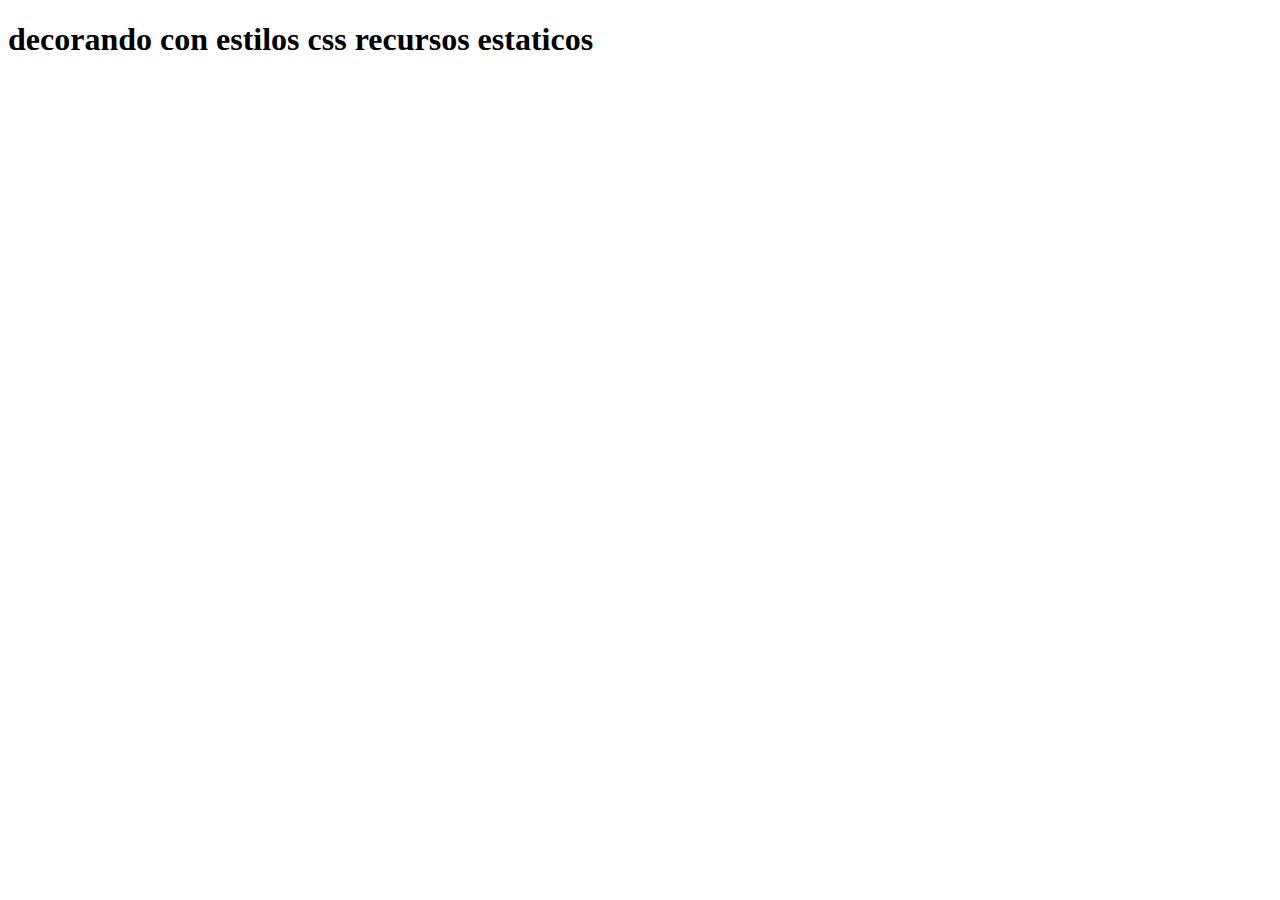
<file: spring-boot-web/target/classes/templates/index.html>
<!DOCTYPE html>
<html xmlns:th="http://www.thymeleaf.org">
<head>
<meta charset="UTF-8" />
<title th:text="${titulo}"></title>
<link rel="stylesheet" type="text/css" th:href="@{/css/style}"></link>
</head>
<body>
<h1 class="color-rojo" th:text="${titulo}"></h1>
<h1 class="color-azul"> decorando con estilos css recursos estaticos</h1>
<img th:src="@{/images/impactechion.jpg}"></img>
</body>
</html>
</file>
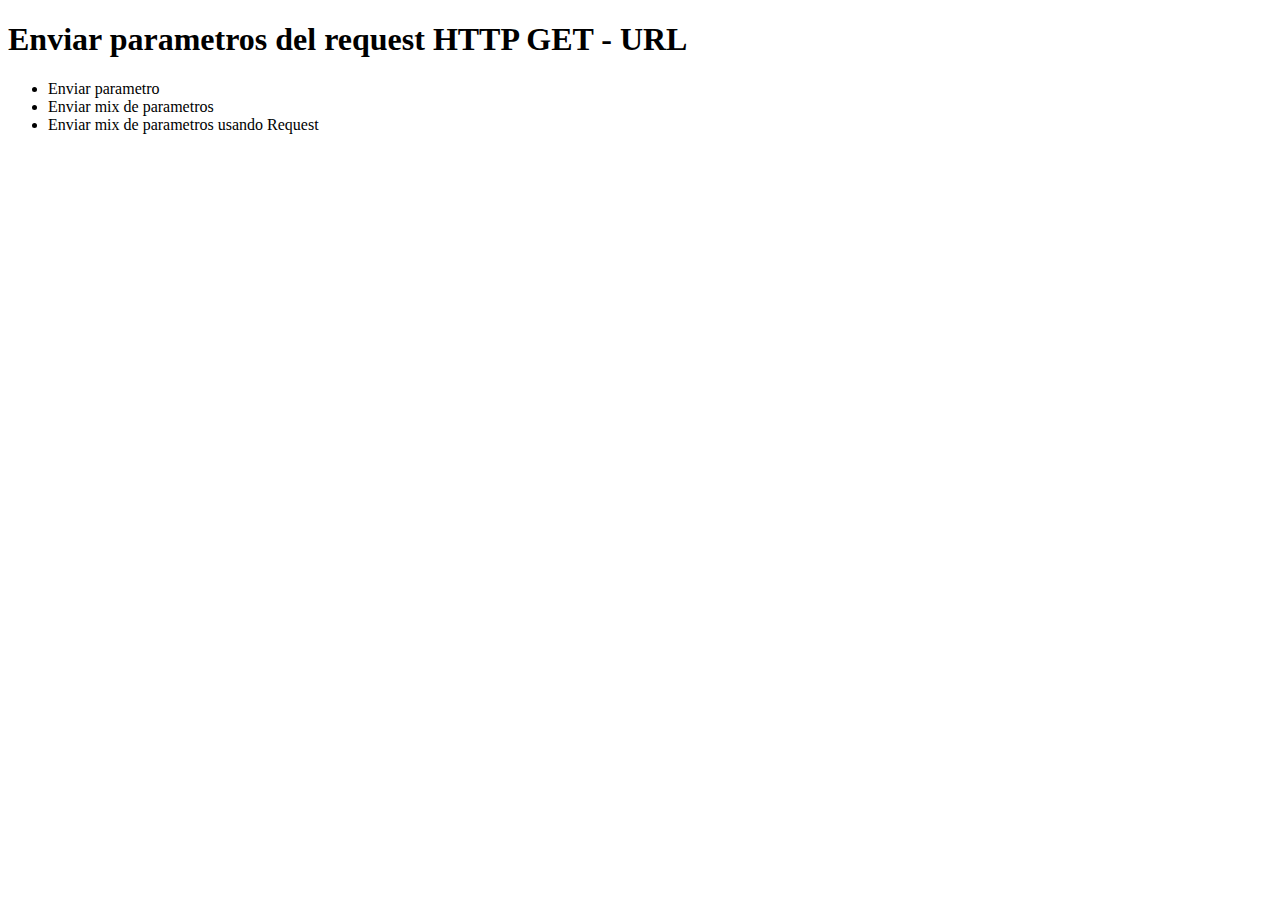
<file: spring-boot-web/target/classes/templates/params/index.html>
<!DOCTYPE html>
<html xmlns:th="http://www.thymeleaf.org">
<head>
<meta charset="UTF-8" />
<title>Enviar parametros del request HTTP GET - URL</title>
</head>
<body>
	<h1>Enviar parametros del request HTTP GET - URL</h1>
	<ul>
		<li><a th:href="@{/params/string(texto='Hola Lucho')}">Enviar parametro</a></li>
		<li><a th:href="@{/params/mix-params(saludo='Hola Lucho', numero=10)}">Enviar mix de parametros</a></li>
		<li><a th:href="@{/params/mix-params-request(saludo='Hola Lucho', numero=10)}">Enviar mix de parametros usando Request</a></li>
	</ul>
</body>
</html>
</file>
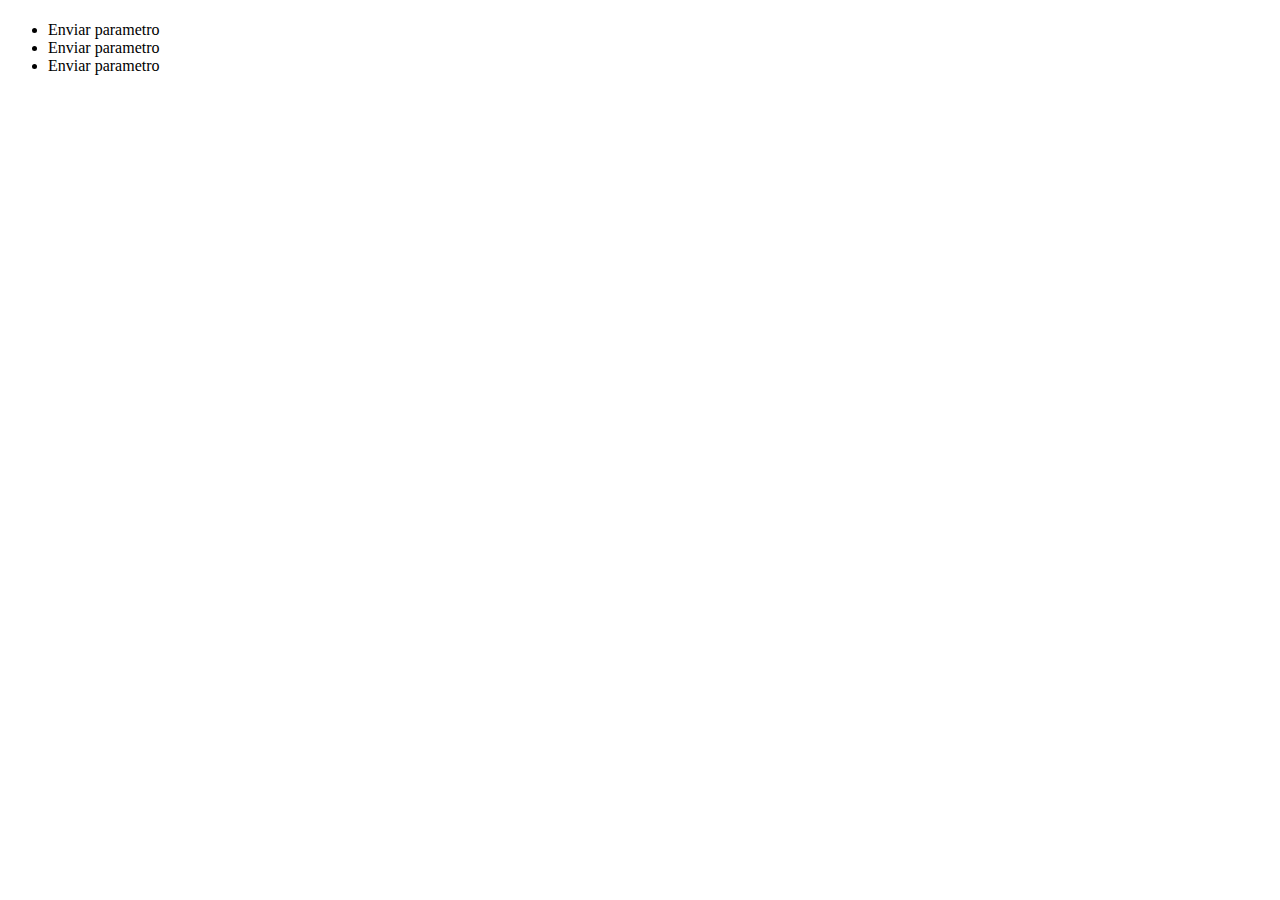
<file: spring-boot-web/target/classes/templates/variables/index.html>
<!DOCTYPE html>
<html xmlns:th="http://www.thymeleaf.org">
<head>
<meta charset="UTF-8" />
<title th:text="${titulo}"></title>
</head>
<body>
	<h1 th:text="${titulo}"></h1>
	<ul>
		<li><a th:href="@{/variables/string/} + 'Hola luis'">Enviar
				parametro</a></li>
		<li><a th:href="@{/variables/string/} + 'Que tal luis'">Enviar
				parametro</a></li>
		<li><a th:href="@{/variables/string/} + 'Saludos luis' + '/' + 7">Enviar
				parametro</a></li>
	</ul>
</body>
</html>
</file>
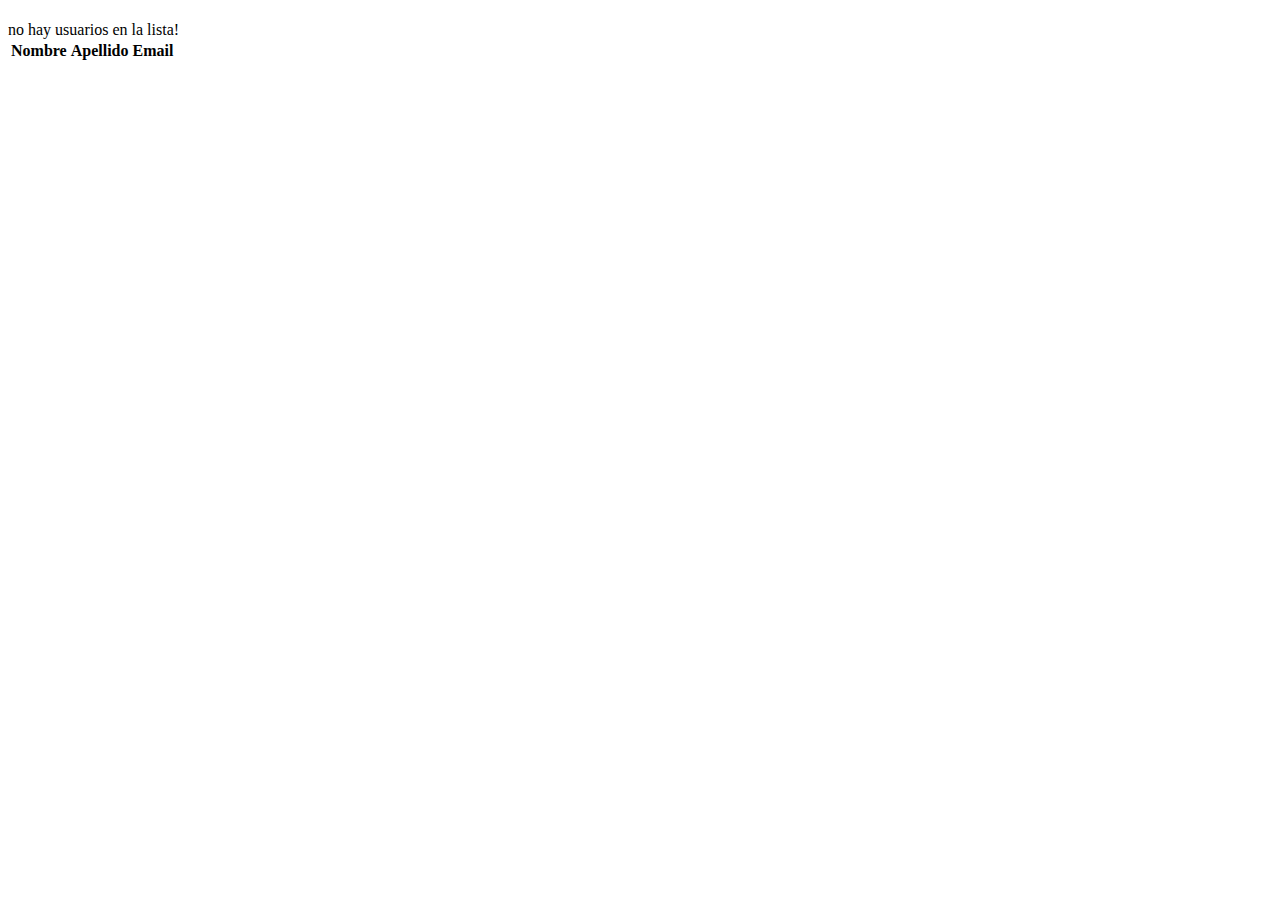
<file: spring-boot-web/target/classes/templates/listar.html>
<!DOCTYPE html>
<html xmlns:th="http://www.thymeleaf.org">
<head>
<meta charset="UTF-8">
<title th:text="${titulo}"></title>
</head>
<body>
	<h1 th:text="${titulo}"></h1>


	<div th:if="${usuarios.isEmpty()}">no hay usuarios en la lista!</div>
	<table th:if="${!usuarios.isEmpty()}">
		<thead>
			<tr>
				<th>Nombre</th>
				<th>Apellido</th>
				<th>Email</th>
			</tr>
		</thead>
		<tbody>
			<tr th:each="usuario: ${usuarios}">
				<td th:text="${usuario.nombre}"></td>
				<td th:text="${usuario.apellido}"></td>
				<td th:text="${usuario.email}"></td>
			</tr>
		</tbody>
	</table>

</body>
</html>
</file>
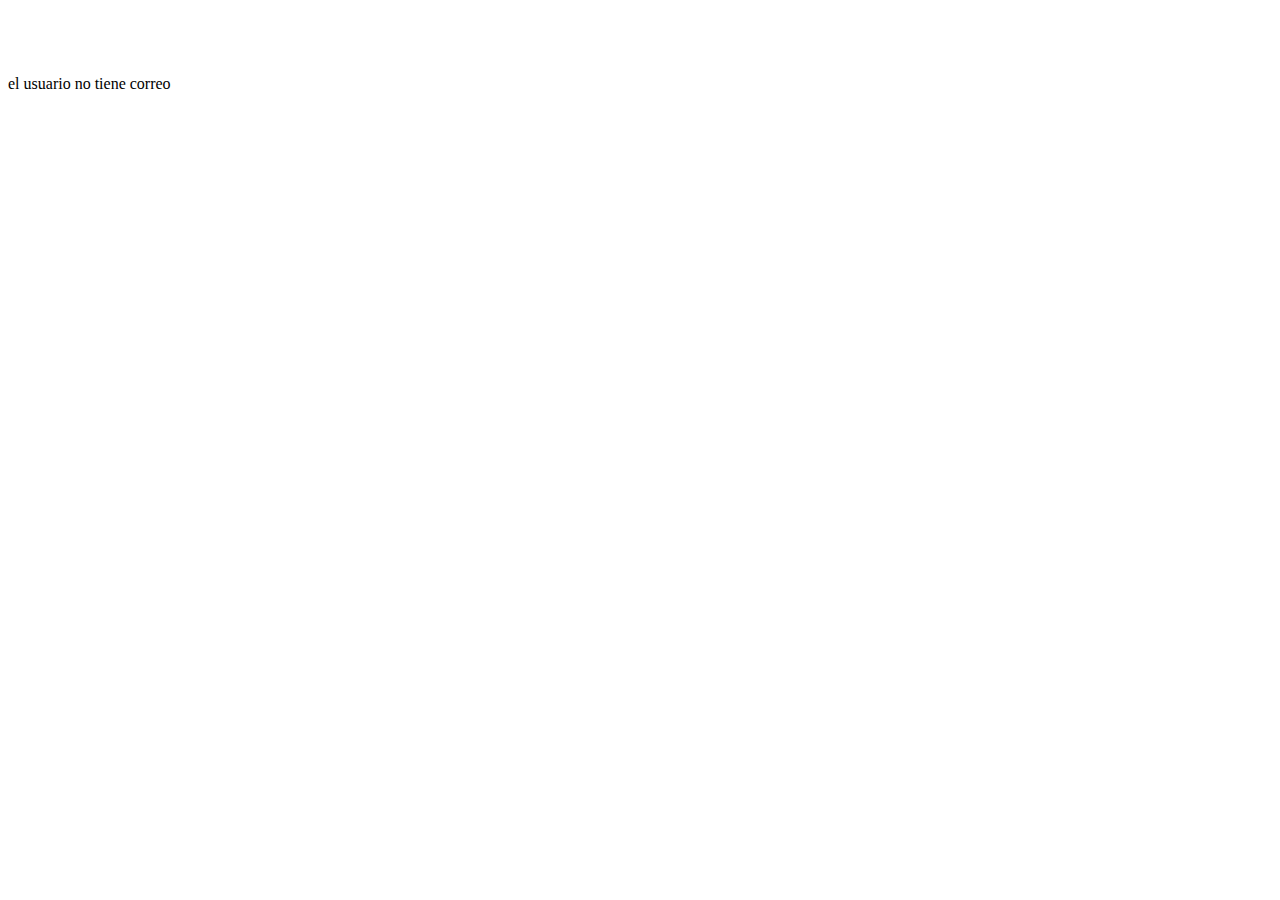
<file: spring-boot-web/target/classes/templates/perfil.html>
<!DOCTYPE html>
<html xmlns:th="http://www.thymeleaf.org">
<head>
<meta charset="UTF-8">
<title th:text="${titulo}"></title>
</head>
<body>
<h1 th:text="${titulo}"></h1>

<span th:text="${usuario.nombre}"></span><br>
<span th:text="${usuario.apellido}"></span><br>

<span th:if="${usuario.email}" th:text="${usuario.email}"></span><br>
<span th:if="${usuario.email == null}">el usuario no tiene correo</span>


</body>
</html>
</file>
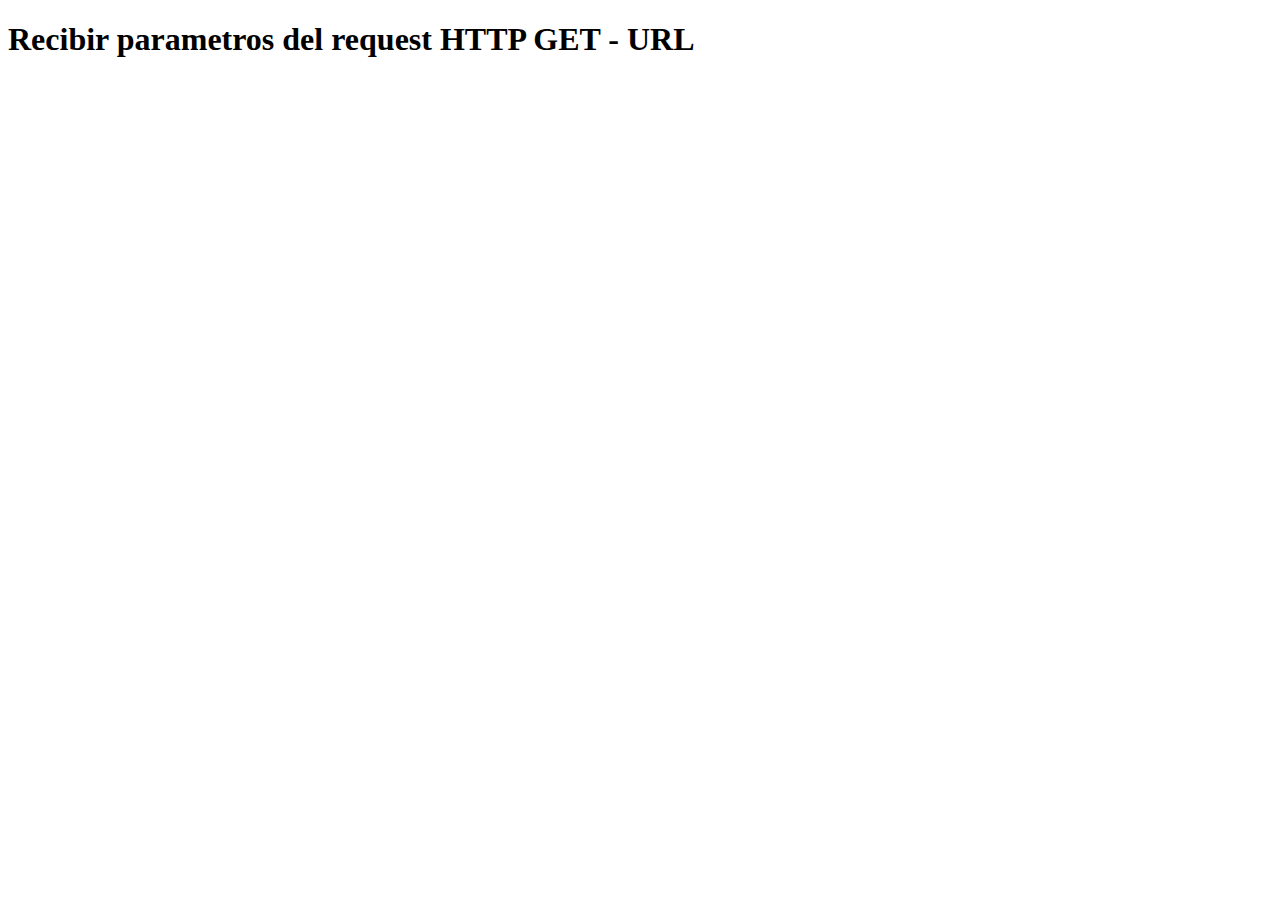
<file: spring-boot-web/target/classes/templates/params/ver.html>
<!DOCTYPE html>
<html xmlns:th="http://www.thymeleaf.org">
<head>
<meta charset="UTF-8" />
<title>Recibir parametros del request HTTP GET - URL</title>
</head>
<body>
<h1>Recibir parametros del request HTTP GET - URL</h1>
<div th:text="${resultado}"></div>
</body>
</html>
</file>
